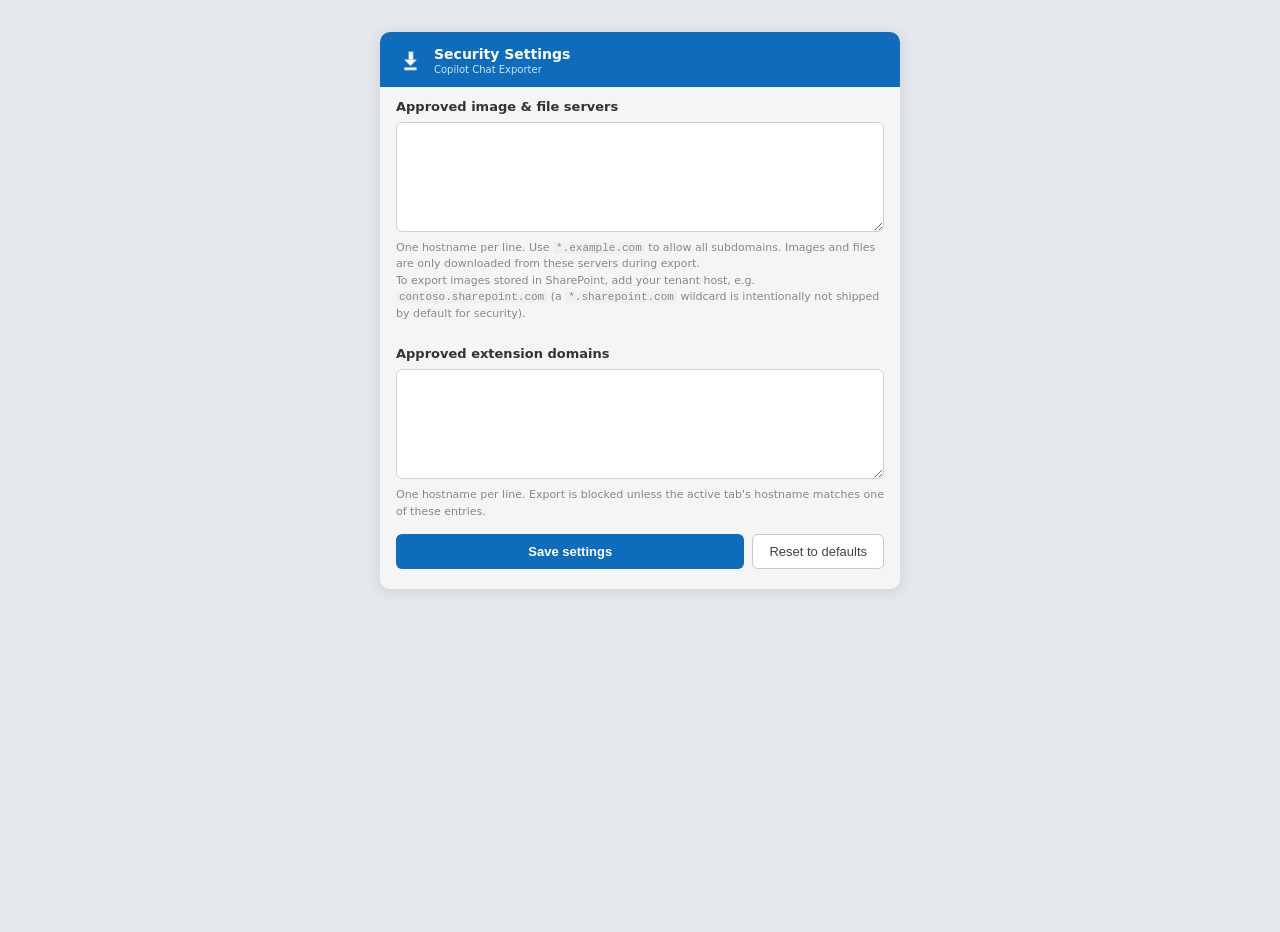
<file: options.html>
<!DOCTYPE html>
<html lang="en">
<head>
  <meta charset="UTF-8" />
  <meta name="viewport" content="width=device-width, initial-scale=1.0" />
  <title>Copilot Exporter — Security Settings</title>
  <link rel="stylesheet" href="popup.css" />
  <style>
    html { background: #e4e8ec; }
    body {
      width: auto;
      min-height: 100vh;
      background: #e4e8ec;
      padding: 0;
    }
    .page-card {
      max-width: 520px;
      margin: 32px auto;
      background: #f5f5f5;
      border-radius: 10px;
      box-shadow: 0 2px 14px rgba(0, 0, 0, 0.10);
      overflow: hidden;
      padding-bottom: 20px;
    }

    textarea {
      width: 100%;
      font-family: "Cascadia Code", "Courier New", monospace;
      font-size: 12px;
      line-height: 1.6;
      padding: 8px 10px;
      border: 1px solid #d0d0d0;
      border-radius: 6px;
      resize: vertical;
      min-height: 110px;
      box-sizing: border-box;
      background: #fff;
      color: #1a1a2e;
    }
    textarea:focus { outline: 2px solid #0f6cbd; border-color: transparent; }

    .help {
      font-size: 11px;
      color: #888;
      margin-top: 5px;
      line-height: 1.5;
    }
    .help code {
      background: #f0f0f0;
      border-radius: 3px;
      padding: 0 3px;
      font-family: "Cascadia Code", "Courier New", monospace;
    }

    .btn-row {
      display: flex;
      gap: 8px;
      margin: 14px 16px 0;
    }
    .btn-save {
      flex: 1;
      background: #0f6cbd;
      color: #fff;
      border: none;
      padding: 9px 16px;
      border-radius: 6px;
      font-size: 13px;
      font-weight: 600;
      cursor: pointer;
    }
    .btn-save:hover { background: #0c56a0; }

    .btn-reset {
      background: #fff;
      border: 1.5px solid #c8c8c8;
      padding: 9px 16px;
      border-radius: 6px;
      font-size: 13px;
      cursor: pointer;
      color: #444;
    }
    .btn-reset:hover { border-color: #0f6cbd; color: #0f6cbd; }

    #savedMsg {
      margin: 10px 16px 0;
      padding: 8px 10px;
      border-radius: 6px;
      font-size: 12px;
      background: #dff6dd;
      color: #1e6b1e;
      border: 1px solid #9fd89f;
      display: none;
    }
  </style>
</head>
<body>
  <div class="page-card">
  <div class="header">
    <img src="icons/icon32.png" alt="" class="logo" />
    <div>
      <div class="title">Security Settings</div>
      <div class="subtitle">Copilot Chat Exporter</div>
    </div>
  </div>

  <div class="section">
    <label class="label" for="imageHosts">Approved image &amp; file servers</label>
    <textarea id="imageHosts" spellcheck="false"></textarea>
    <p class="help">
      One hostname per line. Use <code>*.example.com</code> to allow all subdomains.
      Images and files are only downloaded from these servers during export.
      <br>
      To export images stored in SharePoint, add your tenant host, e.g.
      <code>contoso.sharepoint.com</code> (a <code>*.sharepoint.com</code> wildcard
      is intentionally not shipped by default for security).
    </p>
  </div>

  <div class="section" style="margin-top:12px;">
    <label class="label" for="tabHosts">Approved extension domains</label>
    <textarea id="tabHosts" spellcheck="false"></textarea>
    <p class="help">
      One hostname per line. Export is blocked unless the active tab's hostname
      matches one of these entries.
    </p>
  </div>

  <div class="btn-row">
    <button id="saveBtn" class="btn-save">Save settings</button>
    <button id="resetBtn" class="btn-reset">Reset to defaults</button>
  </div>

  <div id="savedMsg">Settings saved.</div>
  </div>

  <script src="security.js"></script>
  <script src="options.js"></script>
</body>
</html>
</file>
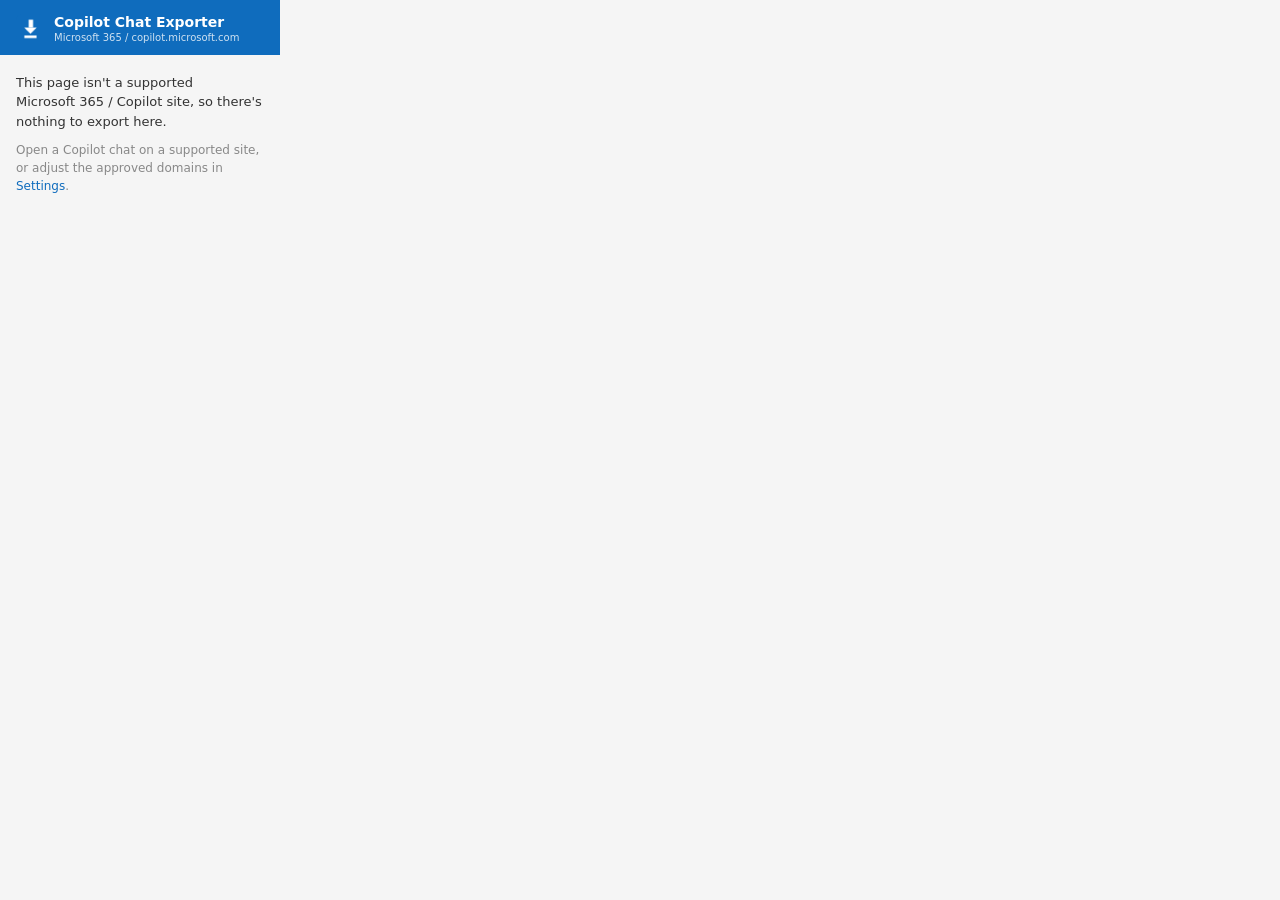
<file: popup.html>
<!DOCTYPE html>
<html lang="en">
<head>
  <meta charset="UTF-8" />
  <meta name="viewport" content="width=device-width, initial-scale=1.0" />
  <title>Export Copilot Chat</title>
  <link rel="stylesheet" href="popup.css" />
</head>
<body>
  <div class="header">
    <img src="icons/icon32.png" alt="" class="logo" />
    <div>
      <div class="title">Copilot Chat Exporter</div>
      <div class="subtitle">Microsoft 365 / copilot.microsoft.com</div>
    </div>
  </div>

  <div id="mainView">
    <div class="section">
      <label class="label">Export format</label>
      <div class="format-group">
        <label class="format-option">
          <input type="radio" name="format" value="markdown" checked />
          <span class="format-pill">Markdown</span>
        </label>
        <label class="format-option">
          <input type="radio" name="format" value="json" />
          <span class="format-pill">JSON</span>
        </label>
        <label class="format-option">
          <input type="radio" name="format" value="text" />
          <span class="format-pill">Plain text</span>
        </label>
        <label class="format-option">
          <input type="radio" name="format" value="pdf" />
          <span class="format-pill">PDF</span>
        </label>
        <label class="format-option">
          <input type="radio" name="format" value="docx" />
          <span class="format-pill">DOCX</span>
        </label>
      </div>
    </div>

    <button id="exportBtn" class="btn-export">
      <span id="btnText">Export chat</span>
      <span id="spinner" class="spinner hidden"></span>
    </button>

    <div id="status" class="status hidden"></div>

    <div class="footer">
      Navigate to a Copilot chat then click Export. &middot;
      <a href="#" class="js-settings" style="color:#0f6cbd;text-decoration:none;">Settings</a>
    </div>
  </div>

  <div id="unavailableView" class="section unavail hidden">
    <p class="unavail-msg">
      This page isn't a supported Microsoft&nbsp;365 / Copilot site, so
      there's nothing to export here.
    </p>
    <p class="unavail-hint">
      Open a Copilot chat on a supported site, or adjust the approved
      domains in <a href="#" class="js-settings">Settings</a>.
    </p>
  </div>

  <script src="security.js"></script>
  <script src="docx-builder.js"></script>
  <script src="popup.js"></script>
</body>
</html>
</file>
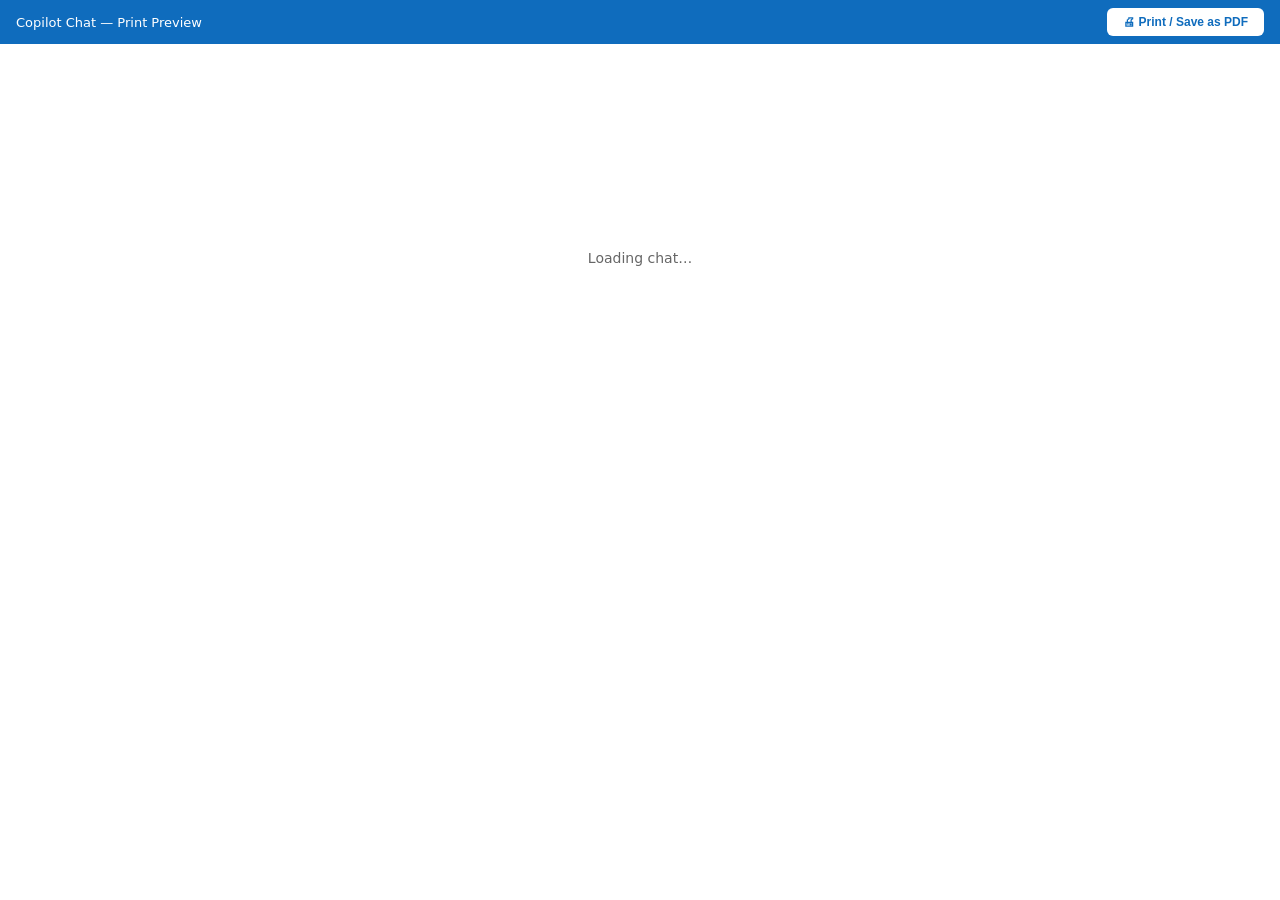
<file: print.html>
<!DOCTYPE html>
<html lang="en">
<head>
  <meta charset="UTF-8">
  <title>Print Copilot Chat</title>
  <style>
    *, *::before, *::after { box-sizing: border-box; margin: 0; padding: 0; }

    html, body {
      width: 100%;
      height: 100%;
      overflow: hidden;
    }

    body {
      font-family: "Segoe UI", system-ui, sans-serif;
      display: flex;
      flex-direction: column;
    }

    #toolbar {
      flex-shrink: 0;
      height: 44px;
      background: #0f6cbd;
      color: #fff;
      display: flex;
      align-items: center;
      gap: 12px;
      padding: 0 16px;
      font-size: 13px;
    }

    #toolbar span { flex: 1; }

    #toolbar button {
      background: #fff;
      color: #0f6cbd;
      border: none;
      padding: 7px 16px;
      border-radius: 6px;
      font-weight: 600;
      font-size: 12px;
      cursor: pointer;
      white-space: nowrap;
    }

    #toolbar button:hover { background: #e0eef8; }

    #frame {
      flex: 1;
      width: 100%;
      border: none;
      display: block;
    }

    #loading {
      flex: 1;
      display: flex;
      align-items: center;
      justify-content: center;
      font-size: 14px;
      color: #666;
    }

    @media print {
      #toolbar { display: none !important; }
    }
  </style>
</head>
<body>
  <div id="toolbar">
    <span>Copilot Chat — Print Preview</span>
    <button id="printBtn">🖨 Print / Save as PDF</button>
  </div>
  <div id="loading">Loading chat…</div>
  <iframe id="frame" title="Chat preview" sandbox="allow-same-origin"></iframe>
  <script src="print.js"></script>
</body>
</html>
</file>
<file: popup.css>
*, *::before, *::after { box-sizing: border-box; margin: 0; padding: 0; }

body {
  width: 280px;
  font-family: "Segoe UI", system-ui, sans-serif;
  font-size: 13px;
  color: #1a1a2e;
  background: #f5f5f5;
  padding: 0 0 12px;
}

/* ── Header ── */
.header {
  display: flex;
  align-items: center;
  gap: 10px;
  padding: 14px 16px 12px;
  background: #0f6cbd;
  color: #fff;
}
.logo { width: 28px; height: 28px; border-radius: 6px; }
.title { font-size: 14px; font-weight: 600; line-height: 1.2; }
.subtitle { font-size: 10px; opacity: 0.8; margin-top: 1px; }

/* ── Sections ── */
.section { padding: 12px 16px 0; }
.label { display: block; font-weight: 600; margin-bottom: 8px; color: #333; }

/* ── Format pills ── */
.format-group {
  display: flex;
  gap: 6px;
  flex-wrap: wrap;
}
.format-option input { display: none; }
.format-pill {
  display: inline-block;
  padding: 5px 12px;
  border: 1.5px solid #c8c8c8;
  border-radius: 20px;
  cursor: pointer;
  font-size: 12px;
  background: #fff;
  color: #444;
  transition: border-color 0.15s, background 0.15s, color 0.15s;
  user-select: none;
}
.format-option input:checked + .format-pill {
  border-color: #0f6cbd;
  background: #0f6cbd;
  color: #fff;
}
.format-pill:hover { border-color: #0f6cbd; }

/* ── Export button ── */
.btn-export {
  display: flex;
  align-items: center;
  justify-content: center;
  gap: 8px;
  width: calc(100% - 32px);
  margin: 14px 16px 0;
  padding: 10px;
  background: #0f6cbd;
  color: #fff;
  border: none;
  border-radius: 6px;
  font-size: 13px;
  font-weight: 600;
  cursor: pointer;
  transition: background 0.15s;
}
.btn-export:hover { background: #0c56a0; }
.btn-export:disabled { background: #9ab8d8; cursor: not-allowed; }

/* ── Spinner ── */
.spinner {
  width: 14px;
  height: 14px;
  border: 2px solid rgba(255,255,255,0.4);
  border-top-color: #fff;
  border-radius: 50%;
  animation: spin 0.7s linear infinite;
}
@keyframes spin { to { transform: rotate(360deg); } }

/* ── Status ── */
.status {
  margin: 10px 16px 0;
  padding: 8px 10px;
  border-radius: 6px;
  font-size: 12px;
  line-height: 1.4;
}
.status.success { background: #dff6dd; color: #1e6b1e; border: 1px solid #9fd89f; }
.status.error   { background: #fde7e9; color: #9e1a1a; border: 1px solid #f4b8bb; }

/* ── Footer ── */
.footer {
  margin: 10px 16px 0;
  font-size: 11px;
  color: #888;
  text-align: center;
  line-height: 1.4;
}

/* ── Unavailable state ── */
.unavail { padding: 18px 16px 6px; }
.unavail-msg { font-size: 13px; color: #333; line-height: 1.5; }
.unavail-hint { font-size: 12px; color: #888; margin-top: 10px; line-height: 1.5; }
.unavail-hint a { color: #0f6cbd; text-decoration: none; }

.hidden { display: none !important; }
</file>
